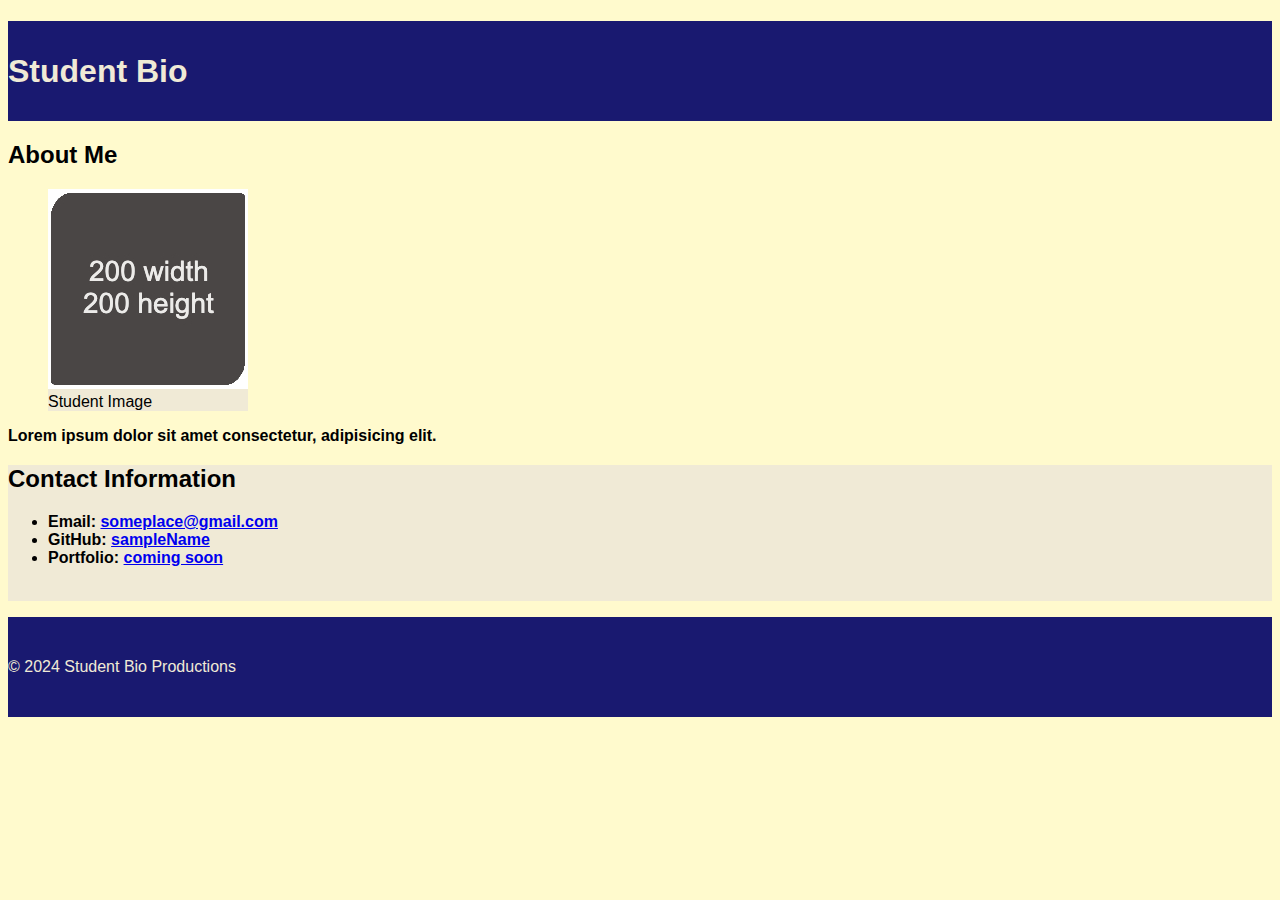
<file: 01-Class-Content/01-HTML-Git-CSS/01-Activities/14-Stu_CSS-selectors/Unsolved/index.html>
<!DOCTYPE html>
<html lang="en-US">
  <head>
    <meta charset="UTF-8">
    <meta name="viewport" content="width=device-width, initial-scale=1.0">
    <link rel="stylesheet" type="text/css" href="./assets/css/style.css">
    <title>CSS Selectors</title>
  </head>

  <body>
    <header>
      <h1>Student Bio</h1>
    </header>

    <main>
      <section>
        <h2>About Me</h2>
        <figure>
          <img src="./assets/images/image-1.jpg" alt="placeholder image with text reading 200 width 200 height"/>
          <figcaption>Student Image</figcaption>
        </figure>
        <p class="highlighted-text">Lorem ipsum dolor sit amet consectetur, adipisicing elit.</p>
      </section>

      <section id="contact-section">
        <h2>Contact Information</h2>
        <ul class="highlighted-text">
          <li>Email: <a href="#">someplace@gmail.com</a></li>
          <li>GitHub: <a href="#">sampleName</a></li>
          <li>Portfolio: <a href="#">coming soon</a></li>
        </ul>
        <br>
      </section>
    </main>

    <footer>
      <p>© 2024 Student Bio Productions</p>
    </footer>
  </body>

</html>
</file>
<file: 01-Class-Content/01-HTML-Git-CSS/01-Activities/14-Stu_CSS-selectors/Unsolved/assets/css/style.css>
/* TODO: Label selector type */
* {
    font-family: "Lucida Sans Unicode", "Lucida Grande", sans-serif;
  }

/* TODO: Label selector type */
body {
  background-color: lemonchiffon;
}

header,
footer {
  width: 100%;
  height: 100px;
  line-height: 100px;
  color: #f0ead6;
  background-color: #191970;
}

figure {
  width: 200px;
  background-color: #f0ead6;
}

/* TODO: Label selector type */
.highlighted-text {
  font-weight: bolder;
}

/* TODO: Label selector type */
#contact-section {
  background-color: #f0ead6;
}
</file>
